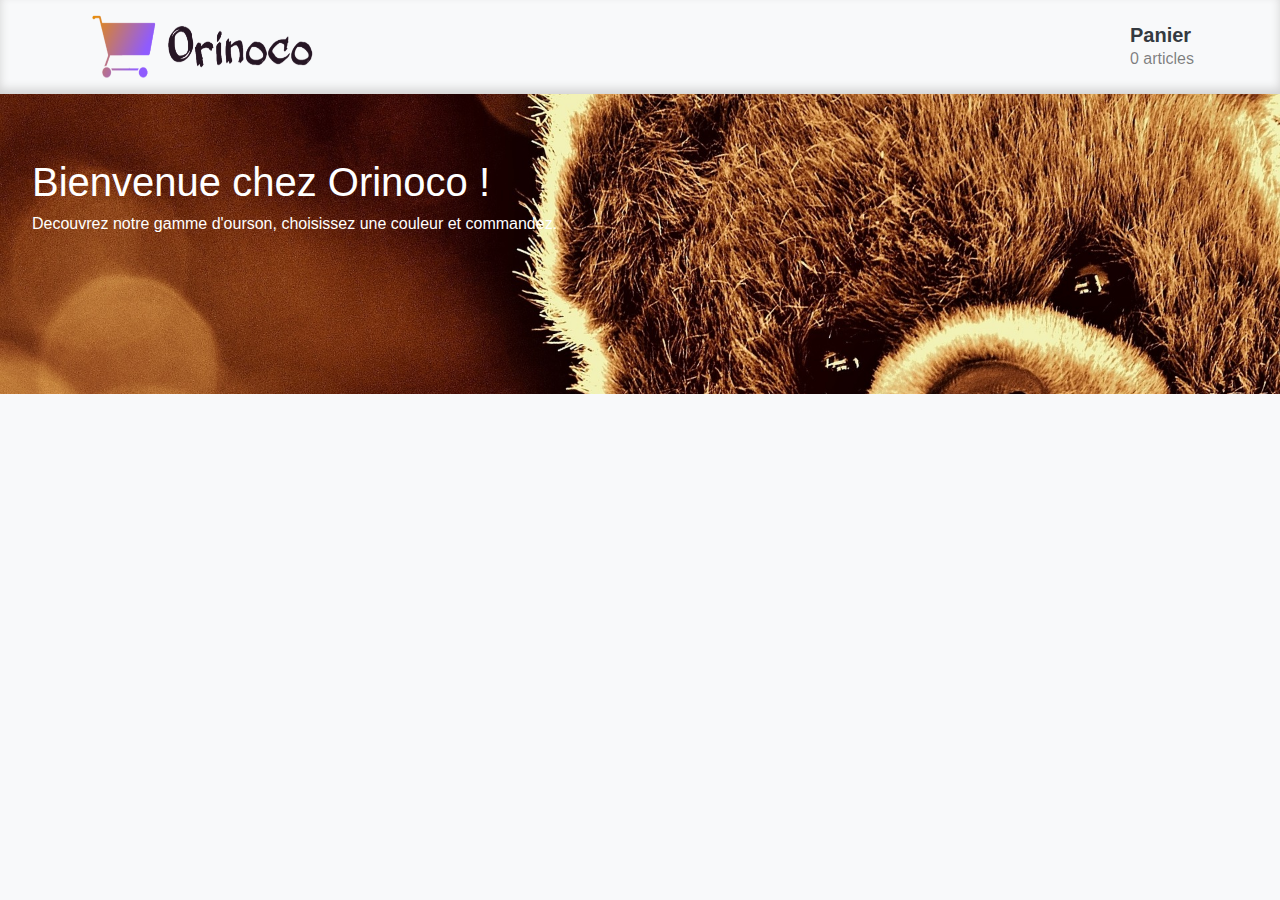
<file: frontend/index.html>
<!DOCTYPE html>
<html lang="fr" >
<head>
    <meta charset="UTF-8">
    <meta http-equiv="X-UA-Compatible" content="IE=edge">
    <link rel="stylesheet" href="https://stackpath.bootstrapcdn.com/bootstrap/4.4.1/css/bootstrap.min.css" integrity="sha384-Vkoo8x4CGsO3+Hhxv8T/Q5PaXtkKtu6ug5TOeNV6gBiFeWPGFN9MuhOf23Q9Ifjh" crossorigin="anonymous">
    <link rel="stylesheet" type="text/css" href="style.css">
    <meta name="viewport" content="width=device-width, initial-scale=1.0">
    <title>Orinoco</title>
</head>
<body class="bg-light">
    <!--header-->
    <div class="container-fluid light bg-light">
        <div class="container header">
            <div class="row">
                <nav class="col navbar navbar-expand navbar-light">
                    <a class="navbar-brand" href="index.html"><img src="./Image/15675819263013_image1.png" width="50%" alt="logo orinoco"></a>
                    <button class="navbar-toggler" type="button" data-toggle="collapse" data-target="#navbarContent">
                        <span class="navbar-toggler-icon"></span>
                        </button>
                        <div id="navbarContent" class="collapse navbar-collapse">
                        <ul class="navbar-nav">
                            <li class="nav-item">
                                <a class="nav-link m-0 p-0 Panier" href="basket.html"><h5 class="font-weight-bold m-0 p-0 text-dark">Panier</h5></a>
                            </li>
                        </ul>
                        </div>
                </nav>
            </div>
        </div>
    </div>
    <div class="jumbotron mb-0">
            <h1>Bienvenue chez Orinoco !</h1>
            <h6>Decouvrez notre gamme d'ourson, choisissez une couleur et commandez.</h6>
    </div>
    <div class="container-fluid mb-0 ">
        <div class="row justify-content-center" id="card">
        </div>
    </div>
    <script type="text/javascript" src="frontend-JS/functionJS/compteur.js"></script>
    <script type="text/javascript" src="frontend-JS/functionJS/Render.js"></script>
    <script type="text/javascript" src="frontend-JS/appfront.js"></script>
</body>
</html>
</file>
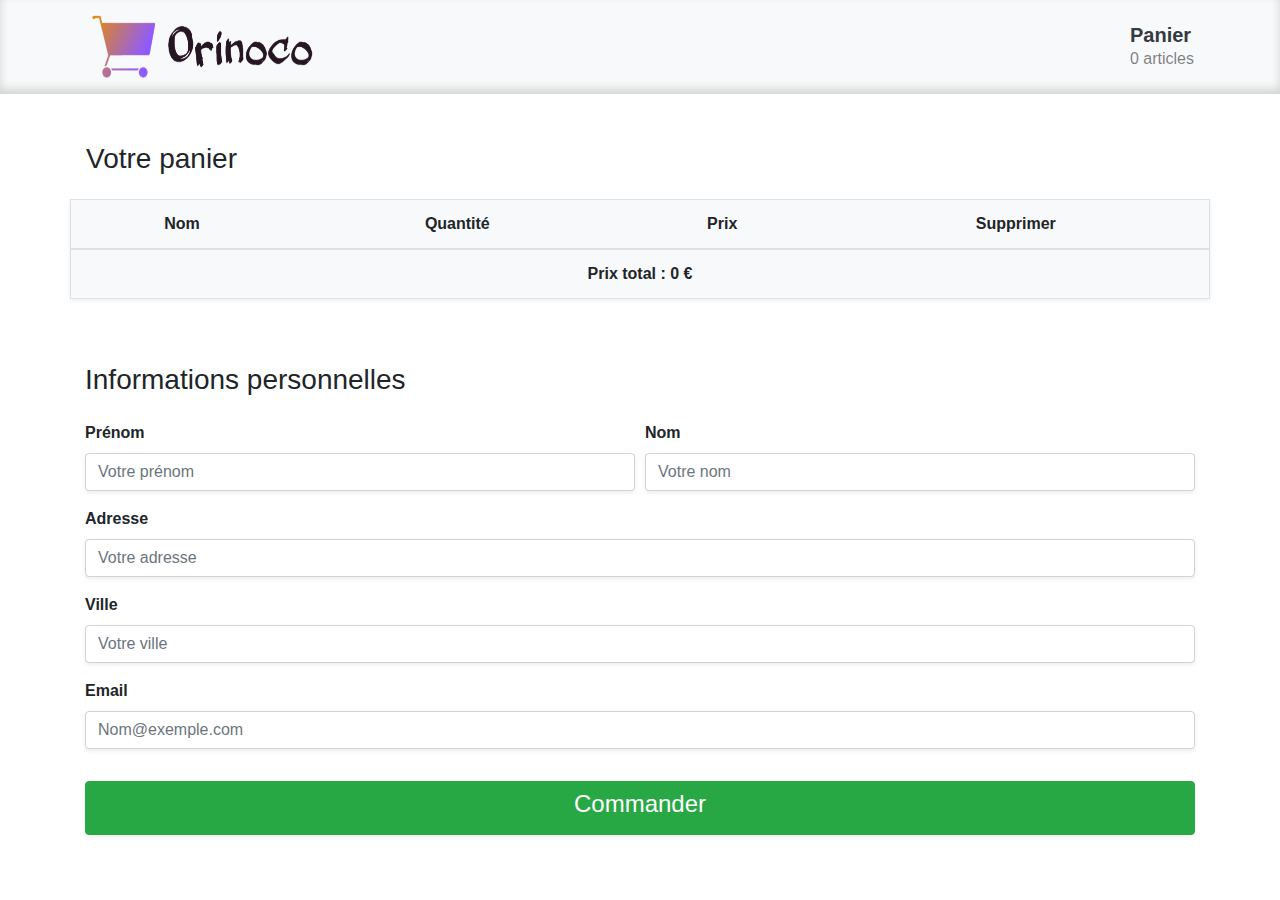
<file: frontend/basket.html>
<!DOCTYPE html>
<html lang="en">
<head>
    <meta charset="UTF-8">
    <meta http-equiv="X-UA-Compatible" content="IE=edge">
    <meta name="viewport" content="width=device-width, initial-scale=1.0">
    <link rel="stylesheet" type="text/css" href="style.css">
    <link rel="stylesheet" href="https://stackpath.bootstrapcdn.com/bootstrap/4.4.1/css/bootstrap.min.css" integrity="sha384-Vkoo8x4CGsO3+Hhxv8T/Q5PaXtkKtu6ug5TOeNV6gBiFeWPGFN9MuhOf23Q9Ifjh" crossorigin="anonymous">
    <link href="https://cdn.jsdelivr.net/npm/bootstrap-icons@1.3.0/font/bootstrap-icons.css" rel="stylesheet">
    <title>Orinoco</title>
</head>
<body>
    <div class="container-fluid light bg-light">
        <div class="container header">
            <div class="row">
                <nav class="col navbar navbar-expand navbar-light">
                    <a class="navbar-brand" href="index.html"><img src="./Image/15675819263013_image1.png" width="50%" alt="logo orinoco"></a>
                    <button class="navbar-toggler" type="button" data-toggle="collapse" data-target="#navbarContent">
                        <span class="navbar-toggler-icon"></span>
                     </button>
                     <div id="navbarContent" class="collapse navbar-collapse">
                        <ul class="navbar-nav">
                           <li class="nav-item">
                              <a class="nav-link m-0 p-0 Panier" href="basket.html"><h5 class="font-weight-bold m-0 p-0 text-dark">Panier</h5></a>
                           </li>
                        </ul>
                     </div>
                </nav>
            </div>
        </div>
    </div>
    <div class="container">
        <div class="row my-5" id="lol">
            <table class="table  col-sm-12 px-0 bg-light shadow-sm border">
                <h3 class="title mb-4 mx-3">Votre panier</h3>
                <thead>
                    <tr class="text-center">
                        <th scope="col">
                            Nom
                        </th>
                        <th scope="col">
                            Quantité
                        </th>
                        <th scope="col">
                            Prix
                        </th>
                        <th scope="col">
                            Supprimer
                        </th>

                    </tr>
                </thead>
                <tbody class="text-center" id="basket">

                </tbody>
            </table>

        </div>
        <div class="row my-1" id="form">
            <form class="col-sm-12" id="formvalidation" method="POST" name="myform" onsubmit="return(validation());">
                <h3 class="title mb-4">Informations personnelles</h3>
                <div class="form-row">
                    <div class="form-group col-md-6">
                      <label for="prénom" class="font-weight-bold">Prénom</label>
                      <input type="text" class="form-control shadow-sm" id="prénom" placeholder="Votre prénom" required>
                    </div>
                    <div class="form-group col-md-6">
                      <label for="Nom" class="font-weight-bold">Nom</label>
                      <input type="text" class="form-control shadow-sm" id="Nom" placeholder="Votre nom" required>
                    </div>
                  </div>
                  <div class="form-group">
                    <label for="inputAddress" class="font-weight-bold">Adresse</label>
                    <input type="text" class="form-control shadow-sm" id="inputAddress" placeholder="Votre adresse" required>
                  </div>
                  <div class="form-group">
                    <label for="ville" class="font-weight-bold">Ville</label>
                    <input type="text" class="form-control shadow-sm" id="ville" placeholder="Votre ville" required>
                  </div>
                  <div class="form-group">
                    <label for="Email" class="font-weight-bold">Email</label>
                    <input type="email" class="form-control shadow-sm" id="Email" placeholder="Nom@exemple.com" required>
                  </div>
                  <a href="confirm.html" type="submit" class="btn btn-success col-sm-12 py-2 my-3 font-weight-bold shadow-sm submitbutton"><h4>Commander</h4></a>
            </form>
        </div>
    </div>
    <script type="text/javascript" src="frontend-JS/functionJS/compteur.js"></script>
    <script type="text/javascript" src="frontend-JS/functionJS/validation.js"></script>
    <script type="text/javascript" src="frontend-JS/appbasket.js"></script>
    <script type="text/javascript" src="frontend-JS/functionJS/removebutton.js"></script>
    <script type="text/javascript" src="frontend-JS/functionJS/prixtotal.js"></script>
</body>
</html>
</file>
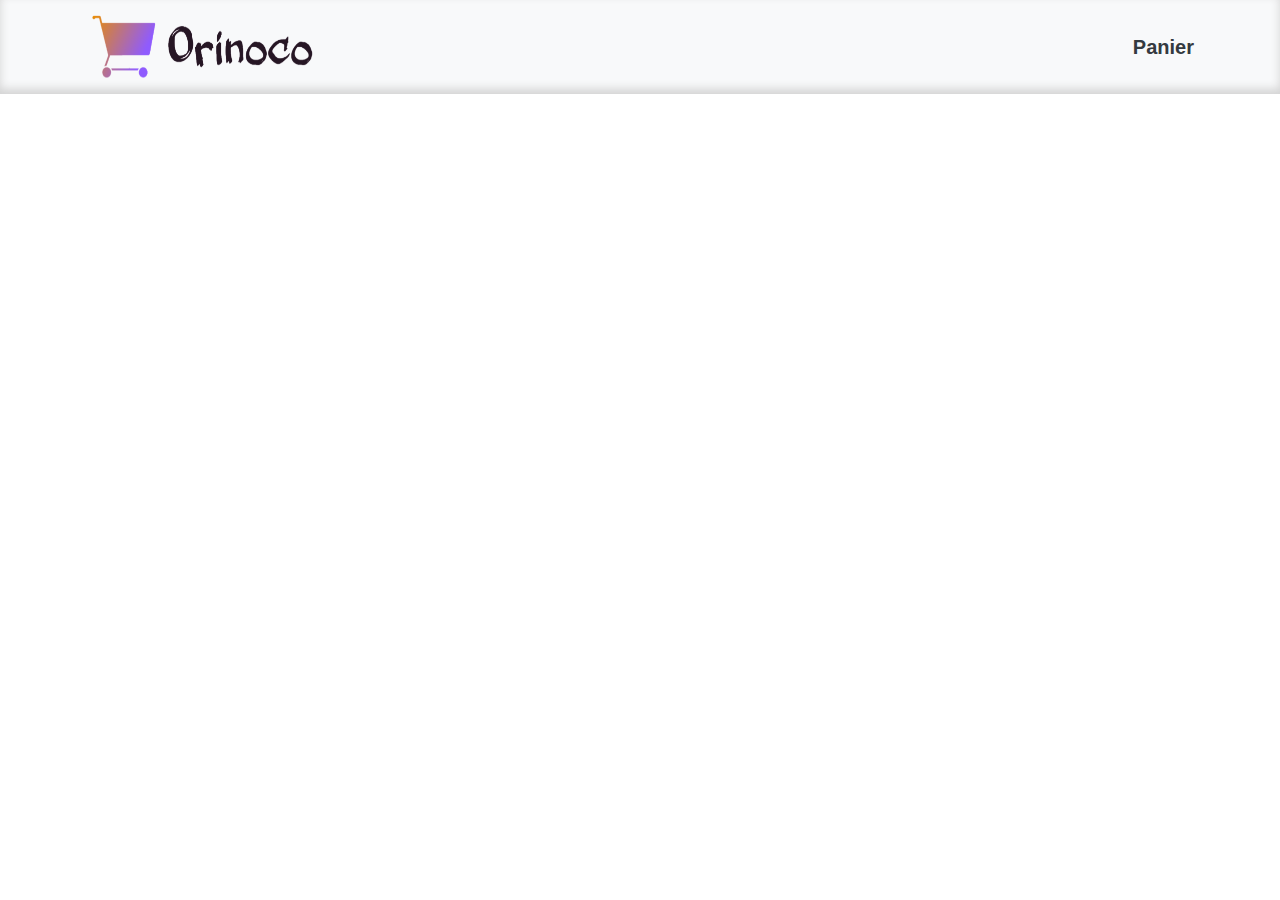
<file: frontend/confirm.html>
<!DOCTYPE html>
<html lang="en">
<head>
    <meta charset="UTF-8">
    <meta http-equiv="X-UA-Compatible" content="IE=edge">
    <meta name="viewport" content="width=device-width, initial-scale=1.0">
    <link rel="stylesheet" type="text/css" href="style.css">
    <link rel="stylesheet" href="https://stackpath.bootstrapcdn.com/bootstrap/4.4.1/css/bootstrap.min.css" integrity="sha384-Vkoo8x4CGsO3+Hhxv8T/Q5PaXtkKtu6ug5TOeNV6gBiFeWPGFN9MuhOf23Q9Ifjh" crossorigin="anonymous">
    <title>Orinoco</title>
</head>
<body>
    <div class="container-fluid light bg-light">
        <div class="container header">
            <div class="row">
                <nav class="col navbar navbar-expand navbar-light">
                    <a class="navbar-brand" href="index.html"><img src="./Image/15675819263013_image1.png" width="50%" alt="logo orinoco"></a>
                    <button class="navbar-toggler" type="button" data-toggle="collapse" data-target="#navbarContent">
                        <span class="navbar-toggler-icon"></span>
                     </button>
                     <div id="navbarContent" class="collapse navbar-collapse">
                        <ul class="navbar-nav">
                           <li class="nav-item">
                              <a class="nav-link m-0 p-0 Panier" href="basket.html"><h5 class="font-weight-bold m-0 p-0 text-dark">Panier</h5></a>
                           </li>
                        </ul>
                     </div>
                </nav>
            </div>
        </div>
    </div>
    <div class="container">
        <div class="row justify-content-center" id="confirm">
        </div>
    </div>
    <script type="text/javascript" src="frontend-JS/functionJS/confirm.js"></script>
    <script type="text/javascript" src="frontend-JS/appconfirm.js"></script> 
</body>
</html>
</file>
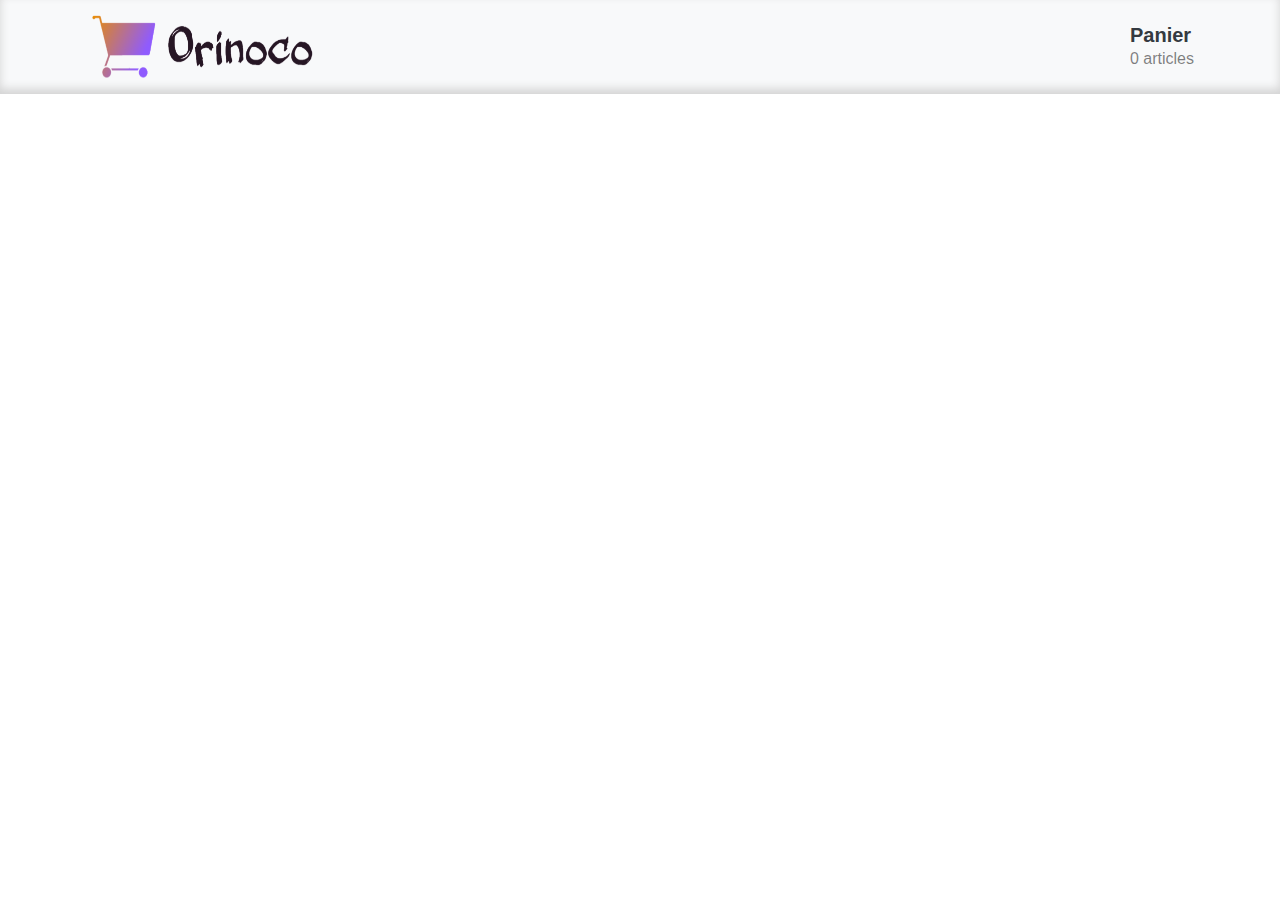
<file: frontend/product.html>
<!DOCTYPE html>
<html lang="fr">
<head>
    <meta charset="UTF-8">
    <meta http-equiv="X-UA-Compatible" content="IE=edge">
    <link rel="stylesheet" href="https://stackpath.bootstrapcdn.com/bootstrap/4.4.1/css/bootstrap.min.css" integrity="sha384-Vkoo8x4CGsO3+Hhxv8T/Q5PaXtkKtu6ug5TOeNV6gBiFeWPGFN9MuhOf23Q9Ifjh" crossorigin="anonymous">
    <link rel="stylesheet" type="text/css" href="style.css">
    <meta name="viewport" content="width=device-width, initial-scale=1.0">
    <title>Orinoco</title>
</head>
<body class="bg-white">
<div class="container-fluid light bg-light">
    <div class="container header">
        <div class="row">
            <nav class="col navbar navbar-expand navbar-light">
                <a class="navbar-brand" href="index.html"><img src="./Image/15675819263013_image1.png" width="50%" alt="logo orinoco"></a>
                <button class="navbar-toggler" type="button" data-toggle="collapse" data-target="#navbarContent">
                    <span class="navbar-toggler-icon"></span>
                    </button>
                    <div id="navbarContent" class="collapse navbar-collapse">
                    <ul class="navbar-nav">
                        <li class="nav-item">
                            <a class="nav-link m-0 p-0 Panier" href="basket.html"><h5 class="font-weight-bold m-0 p-0 text-dark">Panier</h5></a>
                        </li>
                    </ul>
                    </div>
            </nav>
        </div>
    </div>
    
</div>
<div class="container mb-0 mt-4 h-100">
    <div class="row justify-content-center" id="product">

    </div>

</div>
<script type="text/javascript" src="frontend-JS/functionJS/product.js"></script>
<script type="text/javascript" src="frontend-JS/appproduct.js"></script>
<script type="text/javascript" src="frontend-JS/functionJS/compteur.js"></script>

</body>
</html>
</file>
<file: frontend/style.css>
#navbarContent{
    display:flex;
    justify-content: flex-end;
}
.light{
    box-shadow: inset 0px -5px 10px lightgrey;
}

.jumbotron{
    background-image: url("./Image/bear-1824882_1920.jpg");
    background-size: cover;
    color: white;
    height:300px;
   border-radius:0 !important;
   
}


.transition{
    transition: transform 150ms ease-in;
}
.card a {
    text-decoration: none;
}
.transition:hover{
transform: scale(1.02);
}
.img-card-top{
    height:45vh;
    object-fit:cover;
}
.card-img{
    height:57vh;
    object-fit:cover;
}


.list-group-item{
    transition: transform 150ms ease-in;
    
    
}

.list-group-item:hover{
    transform: scale(1.2);
    
}
.color1{
    background-color: #987654;
}
</file>
